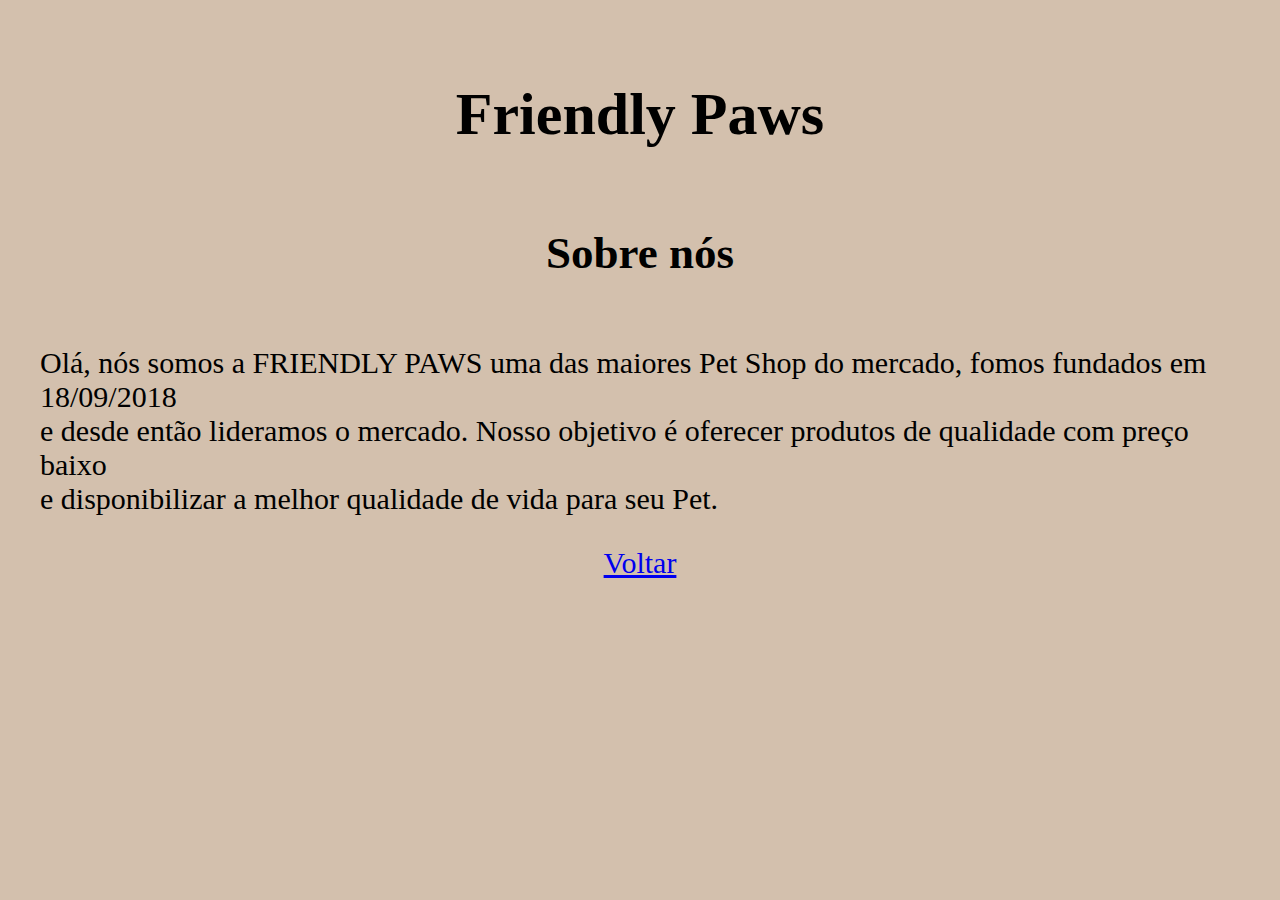
<file: sobre.html>
<!DOCTYPE html>
<html lang="pt-BR">
  <head>
    <meta charset="UTF-8" />
    <meta name="viewport" content="width=device-width, initial-scale=1.0" />
    <link rel="stylesheet" href="./sobre.css" />
    <title>Discriminação</title>
  </head>

  <body>

    
    <h1>Friendly Paws</h1><!--titulo-->
    <h2>Sobre nós</h2>

    <section id="section">
      <p>
        Olá, nós somos a FRIENDLY PAWS uma das maiores Pet Shop do mercado,
        fomos fundados em 18/09/2018 <br />
        e desde então lideramos o mercado. Nosso objetivo é oferecer produtos de
        qualidade com preço baixo <br />
        e disponibilizar a melhor qualidade de vida para seu Pet.
      </p>
    </section>

    <a href="index.html">Voltar</a><!--voltar a pag inicial-->

  </body>
</html>
</file>
<file: sobre.css>
body{
    display: flex;
    flex-direction: column;
    align-items: center;
    justify-content: center;
    background-color: rgb(211, 192, 173);
    font-size: 30px;
    margin: 40px;
}

#section{
    display: flex;
    flex-direction: column;
    align-items: center;
    justify-content: center;
}
</file>
